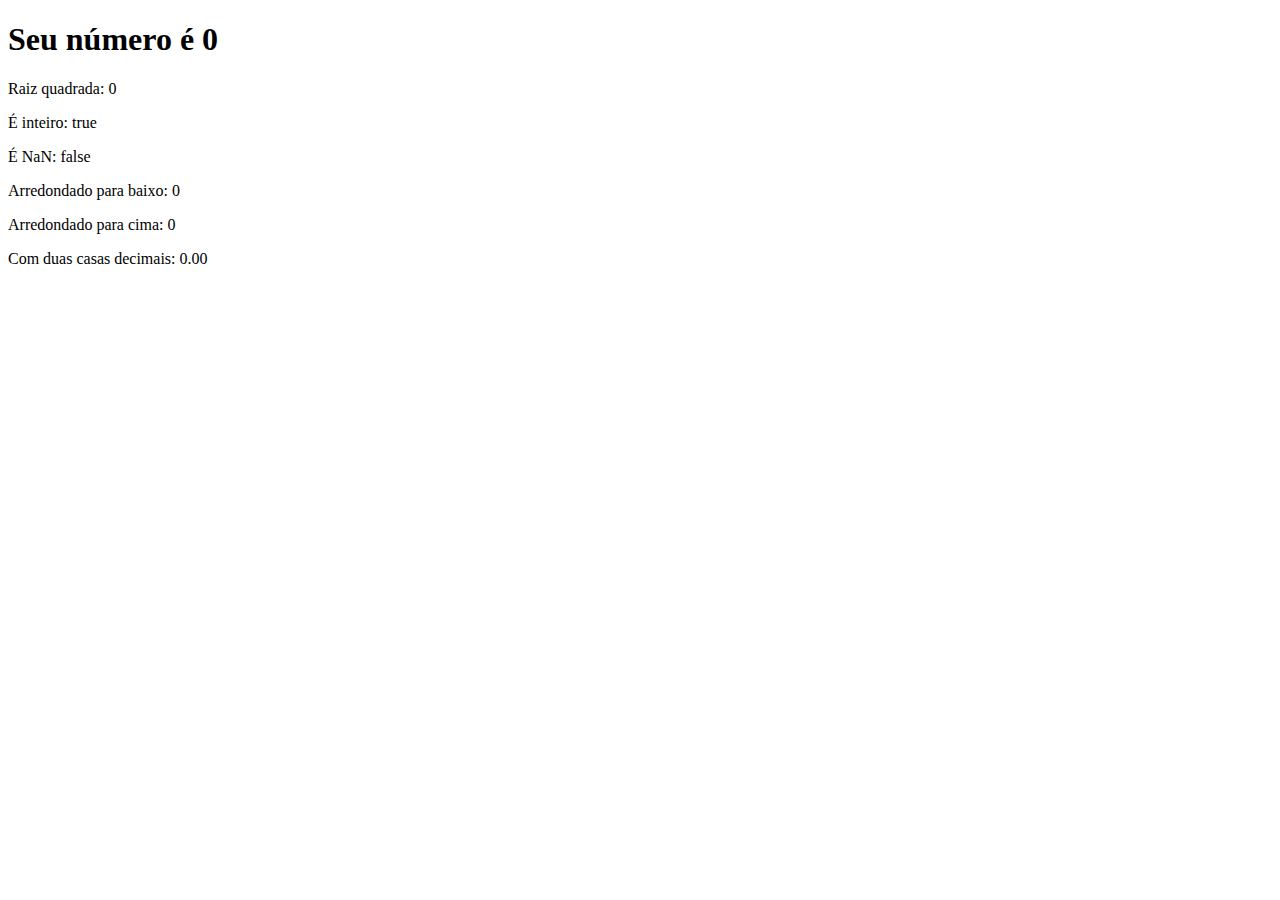
<file: AULA_15/index.html>
<!DOCTYPE html>
<html lang="en">

<head>
    <meta charset="UTF-8">
    <meta name="viewport" content="width=device-width, initial-scale=1.0">
    <title>Document</title>
</head>

<body>

    <h1 id="number_is">Seu número é </h1>
    <p id="number_square">Raiz quadrada: </p>
    <p id="is_integer">É inteiro: </p>
    <p id="is_nan">É NaN: </p>
    <p id="rounded_down">Arredondado para baixo: </p>
    <p id="rounded_up">Arredondado para cima: </p>
    <p id="two_places">Com duas casas decimais: </p>

    <script>
        window.onload = () => {
            let num = Number(prompt("Insira um número"));
            console.log(typeof num);
            document.getElementById("number_is").innerText += " " + num;
            document.getElementById("number_square").innerText += " " + num ** (1 / 2); //Math.sqrt(num)
            document.getElementById("is_integer").innerHTML += Number.isInteger(num);
            document.getElementById("is_nan").innerHTML += Number.isNaN(num);
            document.getElementById("rounded_down").innerHTML += Math.floor(num);
            document.getElementById("rounded_up").innerHTML += Math.ceil(num);
            document.getElementById("two_places").innerHTML += num.toFixed(2);
        }
    </script>
</body>

</html>
</file>
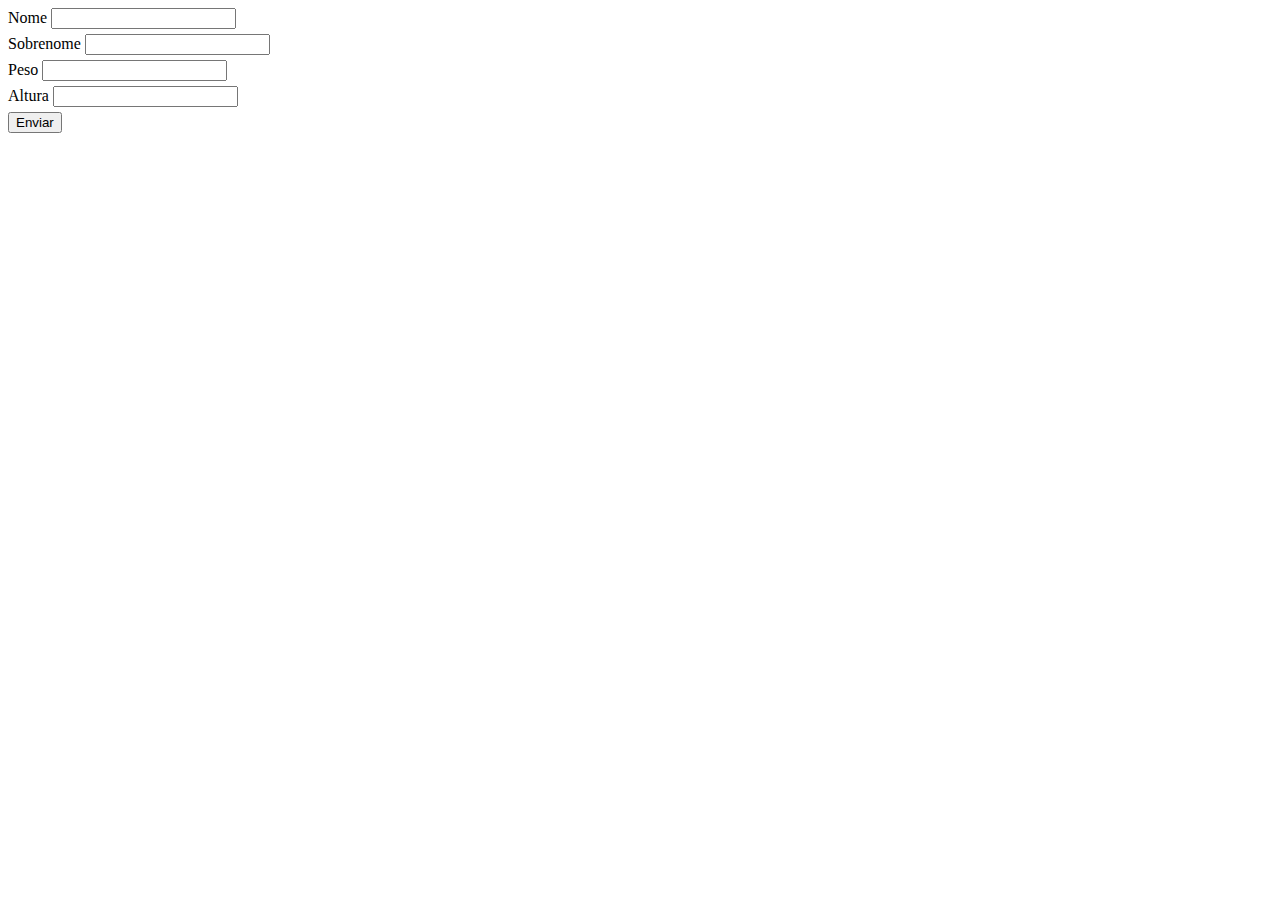
<file: AULA_20/index.html>
<!DOCTYPE html>
<html lang="en">

<head>
    <meta charset="UTF-8">
    <meta name="viewport" content="width=device-width, initial-scale=1.0">
    <title>Document</title>
</head>

<body>

    <div class="container" style="display: flex; flex-direction: column; gap: 5px;">
        <span>
            Nome
            <input type="text" name="nome" id="nome">
        </span>

        <span>
            Sobrenome
            <input type="text" name="sobrenome" id="sobrenome">
        </span>

        <span>Peso
            <input type="number" name="peso" id="peso">
        </span>

        <span>Altura
            <input type="number" name="altura" id="altura">
        </span>

        <div>
            <button id="enviar">Enviar</button>
        </div>

        <ul id="lista"></ul>
    </div>

    <script>
        let arr = [];
        let btn = document.getElementById('enviar');

        function createPerson(nome, sobrenome, peso, altura) {
            return {
                nome: nome,
                sobrenome: sobrenome,
                peso: peso,
                altura: altura
            }
        }

        btn.addEventListener('click', function () {
            let nome = document.getElementById('nome').value;
            let sobrenome = document.getElementById('sobrenome').value;
            let peso = document.getElementById('peso').value;
            let altura = document.getElementById('altura').value;

            const pessoa = createPerson(nome, sobrenome, peso, altura);
            arr.push(pessoa);

            document.getElementById('lista').innerHTML += `<li>${pessoa.nome + ' ' + pessoa.sobrenome + ' ' + pessoa.peso + ' ' + pessoa.altura}</li>`;
        })
    </script>
</body>

</html>
</file>
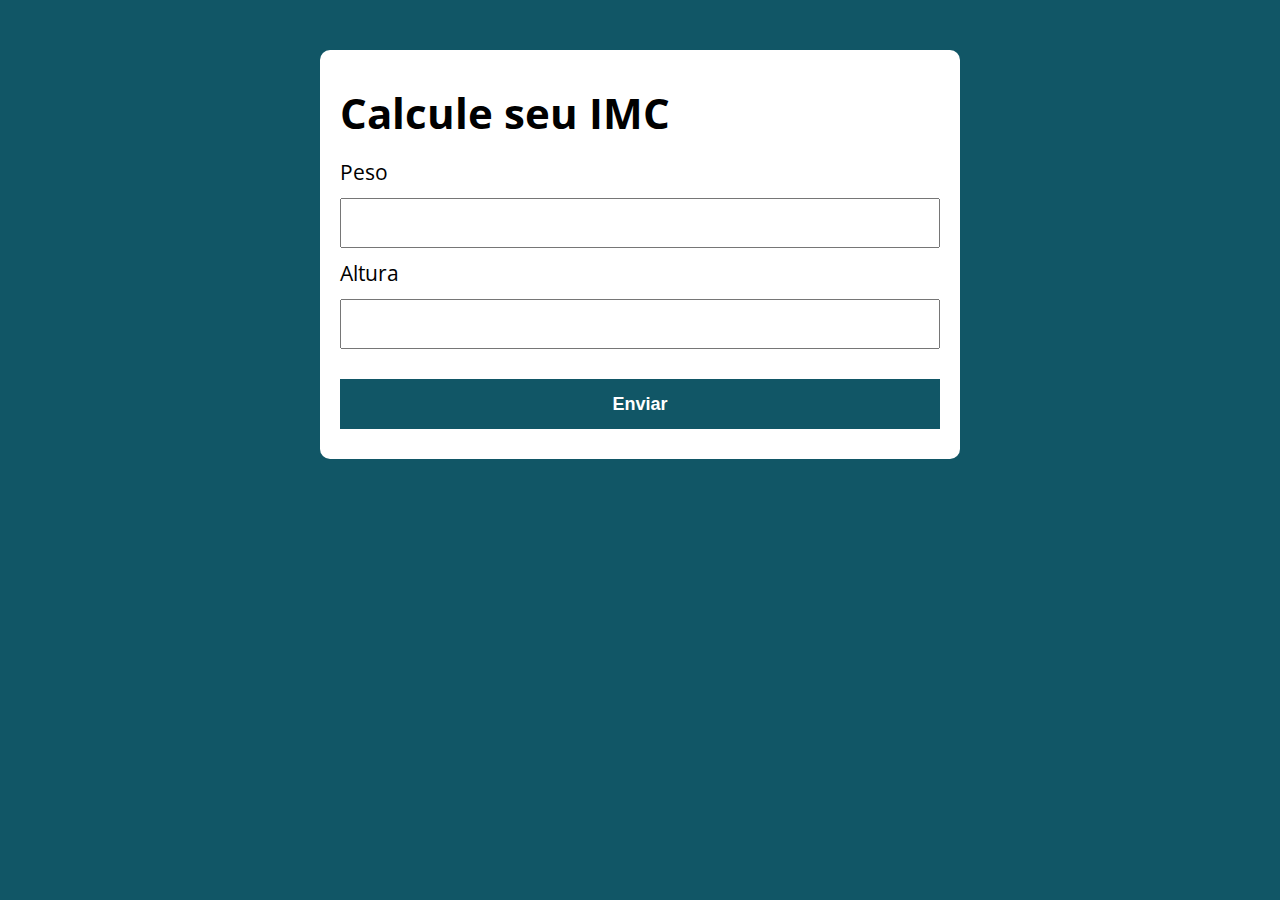
<file: AULA_21/index.html>
<!DOCTYPE html>
<html lang="pt-BR">

<head>
    <meta charset="UTF-8">
    <meta name="viewport" content="width=device-width, initial-scale=1.0">
    <meta http-equiv="X-UA-Compatible" content="ie=edge">
    <title>Calcule seu IMC</title>
    <link rel="stylesheet" href="./assets/css/styles.css">
</head>

<body>

    <section class="container">
        <h1>Calcule seu IMC</h1>
        <form action="/" id="formulario" method="POST">
            <label for="peso">Peso</label>
            <input type="number" id="peso" name="peso">
            <label for="altura">Altura</label>
            <input type="number" id="altura" name="altura" step="0.01">
            <button type="submit">Enviar</button>
        </form>

        <div id="resultado"></div>
    </section>

    <script src="./assets/js/main.js"></script>
</body>

</html>
</file>
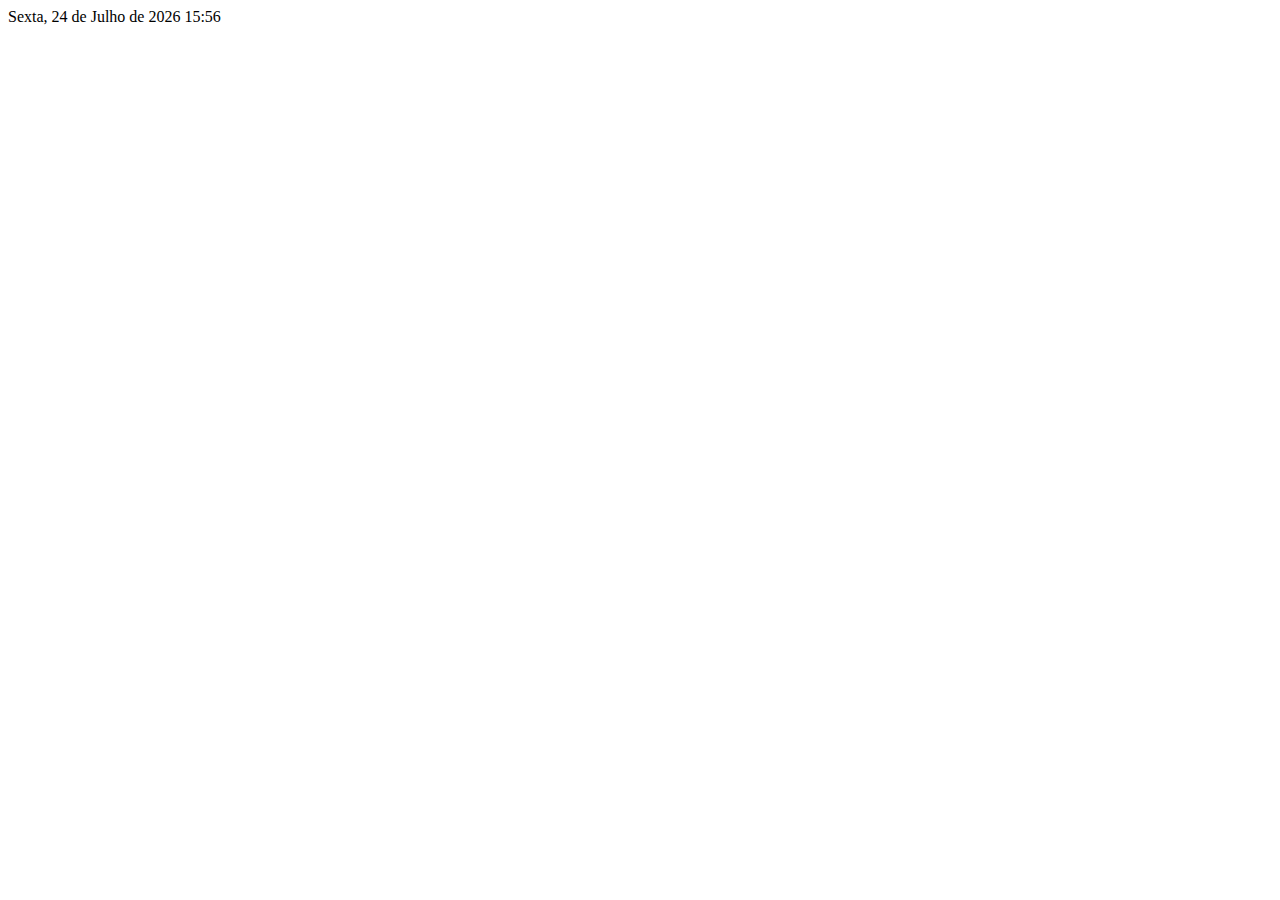
<file: AULA_22/index.html>
<!DOCTYPE html>
<html lang="en">
<head>
    <meta charset="UTF-8">
    <meta name="viewport" content="width=device-width, initial-scale=1.0">
    <title>Document</title>
</head>
<body>

    <div id="content">
        dasdas
    </div>
    <script src="data.js"></script>
</body>
</html>
</file>
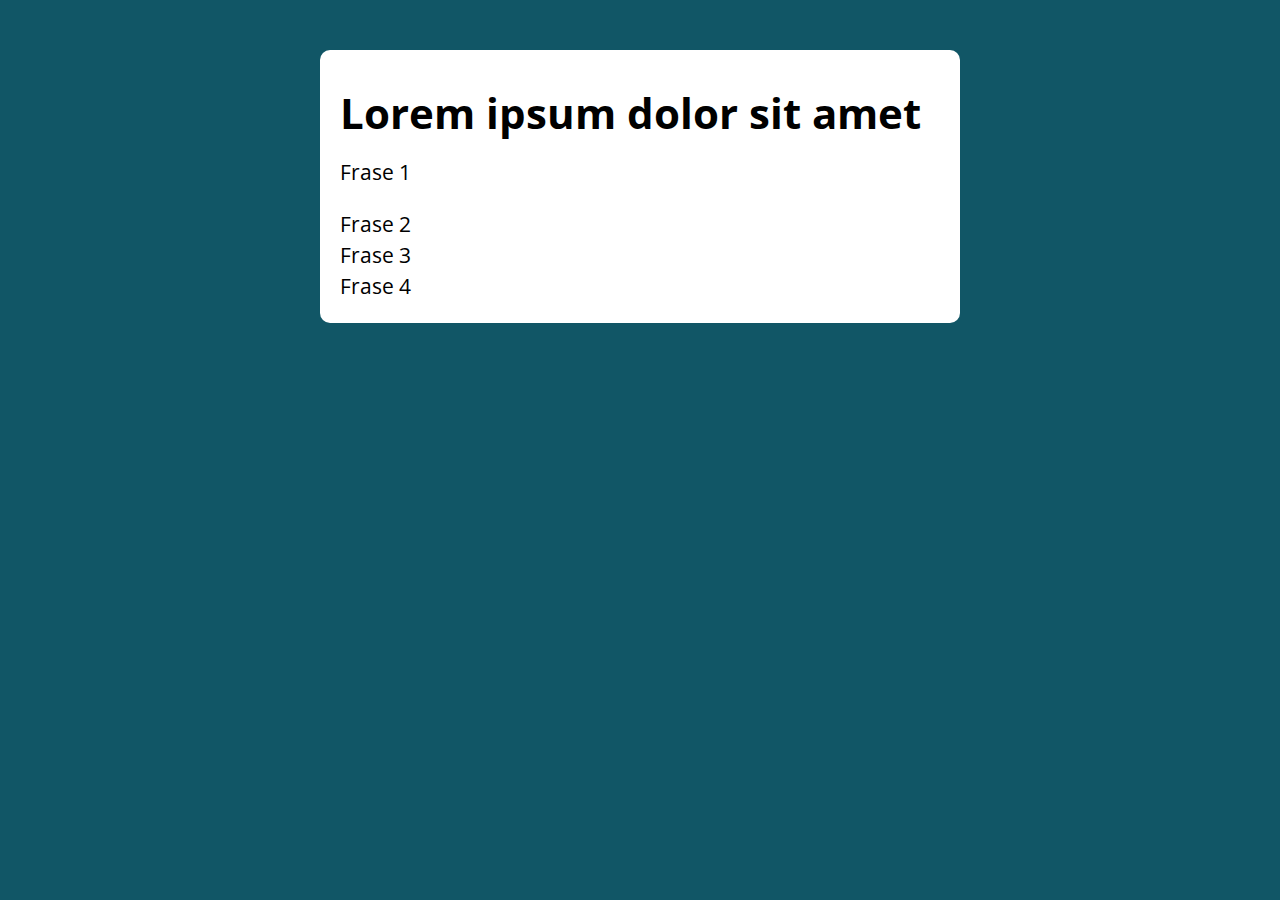
<file: AULA_24/index.html>
<!DOCTYPE html>
<html lang="pt-BR">

<head>
    <meta charset="UTF-8">
    <meta name="viewport" content="width=device-width, initial-scale=1.0">
    <meta http-equiv="X-UA-Compatible" content="ie=edge">
    <title>Calcule seu IMC</title>
    <link rel="stylesheet" href="styles.css">
</head>

<body>

    <section id="container" class="container">
        <h1>Lorem ipsum dolor sit amet</h1>
    </section>

    <script src="main.js"></script>
</body>

</html>
</file>
<file: AULA_21/assets/css/styles.css>
@import url('https://fonts.googleapis.com/css?family=Open+Sans:400,700&display=swap');

:root {
    --primary-color: rgb(17, 86, 102);
    --primary-color-darker: rgb(9, 48, 56);
}

* {
    box-sizing: border-box;
    outline: 0;
}

body {
    margin: 0;
    padding: 0;
    background: var(--primary-color);
    font-family: 'Open sans', sans-serif;
    font-size: 1.3em;
    line-height: 1.5em;
}

.container {
    max-width: 640px;
    margin: 50px auto;
    background: #fff;
    padding: 20px;
    border-radius: 10px;
}

form input,
form label,
form button {
    display: block;
    width: 100%;
    margin-bottom: 10px;
}

form input {
    font-size: 24px;
    height: 50px;
    padding: 0 20px;
}

form input:focus {
    outline: 1px solid var(--primary-color);
}

form button {
    border: none;
    background: var(--primary-color);
    color: #fff;
    font-size: 18px;
    font-weight: 700;
    height: 50px;
    cursor: pointer;
    margin-top: 30px;
}

form button:hover {
    background: var(--primary-color-darker);
}

.paragrafo-resultado,
.bad {
    background: rgb(109, 255, 182);
    padding: 10px 20px;
}

.bad {
    background: rgb(255, 150, 150);
}

.caution{
    background: orangered;
}
</file>
<file: AULA_24/styles.css>
@import url('https://fonts.googleapis.com/css?family=Open+Sans:400,700&display=swap');

:root {
    --primary-color: rgb(17, 86, 102);
    --primary-color-darker: rgb(9, 48, 56);
}

* {
    box-sizing: border-box;
    outline: 0;
}

body {
    margin: 0;
    padding: 0;
    background: var(--primary-color);
    font-family: 'Open sans', sans-serif;
    font-size: 1.3em;
    line-height: 1.5em;
}

.container {
    max-width: 640px;
    margin: 50px auto;
    background: #fff;
    padding: 20px;
    border-radius: 10px;
}
</file>
